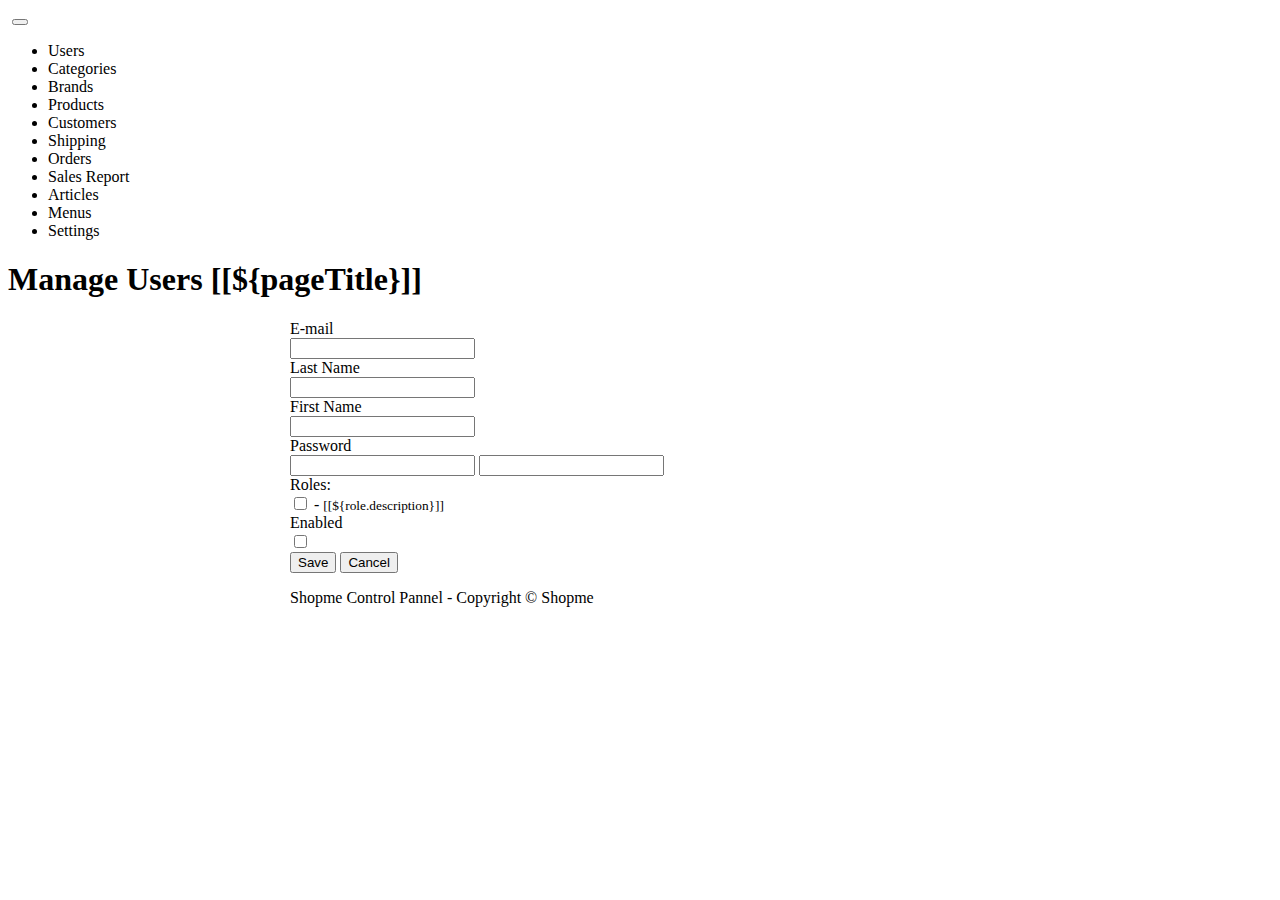
<file: ShopmeProject/ShopmeWebParent/ShopmeBackEnd/src/main/resources/templates/user_form.html>
<!DOCTYPE html>
<html lang="en" xmlns:th="https://www.thymeleaf.org" >
<head>
    <meta http-equiv="Content-Type" content="text/html" charset="UTF-8">
    <meta name="viewport" content="width=device-width,initial-scale=1.0, minimum-scale=1.0">
    <title>[[${pageTitle}]]</title>
    <link rel="stylesheet" type="text/css" th:href="@{/webjars/bootstrap/css/bootstrap.min.css}"/>
    <script type="text/javascript" th:src="@{/webjars/jquery/jquery.min.js}"></script>
    <script type="text/javascript" th:src="@{/webjars/bootstrap/js/bootstrap.min.js}"></script>
    <!--   <script src="https://code.jquery.com/jquery-3.3.1.slim.min.js" ></script>
    <script src="https://cdnjs.cloudflare.com/ajax/libs/popper.js/1.14.7/umd/popper.min.js"></script>
    <script src="https://stackpath.bootstrapcdn.com/bootstrap/4.3.1/js/bootstrap.min.js"></script>
       -->
    <script src="https://cdn.jsdelivr.net/npm/bootstrap@4.6.0/dist/js/bootstrap.min.js" ></script>


</head>
<body>
<div class="container-fluid">
    <div>
        <nav class="navbar navbar-expand-lg bg-dark navbar-dark">
            <a class="navbar-brand" th:href="@{/}">
                <img th:src="@{/images/ShopmeAdminSmall.png}">
            </a>
            <button class="navbar-toggler" type="button" data-toggle="collapse" data-target="#topNavbar">
                <span class="navbar-toggler-icon"></span>
            </button>
            <div class="collapse navbar-collapse" id="topNavbar">
                <ul class="navbar-nav">
                    <li class="nav-item">
                        <a class="nav-link" th:href="@{/users}">Users</a>
                    </li>
                    <li class="nav-item">
                        <a class="nav-link" th:href="@{/categories}">Categories</a>
                    </li>
                    <li class="nav-item">
                        <a class="nav-link" th:href="@{/brands}">Brands</a>
                    </li>
                    <li class="nav-item">
                        <a class="nav-link" th:href="@{/products}">Products</a>
                    </li>
                    <li class="nav-item">
                        <a class="nav-link" th:href="@{/customers}">Customers</a>
                    </li>
                    <li class="nav-item">
                        <a class="nav-link" th:href="@{/shipping}">Shipping</a>
                    </li>
                    <li class="nav-item">
                        <a class="nav-link" th:href="@{/orders}">Orders</a>
                    </li>
                    <li class="nav-item">
                        <a class="nav-link" th:href="@{/report}">Sales Report</a>
                    </li>
                    <li class="nav-item">
                        <a class="nav-link" th:href="@{/articles}">Articles</a>
                    </li>
                    <li class="nav-item">
                        <a class="nav-link" th:href="@{/menus}">Menus</a>
                    </li>
                    <li class="nav-item">
                        <a class="nav-link" th:href="@{/settings}">Settings</a>
                    </li>
                </ul>
            </div>
        </nav>
    </div>
    <div>
        <h1> Manage Users [[${pageTitle}]]</h1>
    </div>

    <form th:action="@{/users/save}"
          method="post" style="max-width: 700px; margin: 0 auto"
          th:object="${user}" th:onsubmit="return checkEmailUnique(this);">
        <input type="hidden" th:field="*{id}"/>
        <div class="border border-secondary rounded p-3">
            <div class="form-group row p-2">
                <label class="col-sm-4 col-form label">E-mail</label>
                <div class="col-sm-8">
                    <input type="email" class="form-control" th:field="*{email}"  required minlength="8" maxlength="128"/>

                </div>
            </div>


            <div class="form-group row p-2">
                <label class="col-sm-4 col-form label">Last Name</label>
                <div class="col-sm-8">
                    <input type="text" class="form-control" th:field="*{lastName}"  required minlength="2" maxlength="45"/>
                </div>
            </div>


            <div class="form-group row p-2">
                <label class="col-sm-4 col-form label">First Name</label>
                <div class="col-sm-8">
                    <input type="text" class="form-control" th:field="*{firstName}"  required minlength="2" maxlength="45"/>
                </div>
            </div>

            <div class="form-group row p-2">
                <label class="col-sm-4 col-form label">Password</label>
                <div class="col-sm-8">
                    <input  th:if="${user.id == null}"
                            type="password" class="form-control" th:field="*{password}"  required minlength="8" maxlength="20"/>
                    <input  th:if="${user.id != null}"
                            type="password" class="form-control" th:field="*{password}"  minlength="8" maxlength="20"/>
                </div>
            </div>


            <div class="form-group row p-2">
                <label class="col-sm-4 col-form label">Roles: </label>
                <div class="col-sm-8">
                    <th:block th:each="role: ${listRoles}">
                        <input type="checkbox" th:field="*{roles}"
                               th:text="${role.name}"
                               th:value="${role.id}"
                               class="m-2";
                        />
                        - <small>[[${role.description}]]</small>
                        <br/>
                    </th:block>
                </div>
            </div>

            <div class="form-group row p-2">
                <label class="col-sm-4 col-form label">Enabled</label>
                <div class="col-sm-8">
                    <input type="checkbox"  th:field="*{enabled}"  th:value="true";/>
                </div>
            </div>

            <div class="text-center">
                <input type="submit" value="Save" class="bth bth-primary m-3"/>
                <input type="button" value="Cancel" class="bth bth-secondary" id="buttonCancel"/>
            </div>
        </div>


        <div class="text-centre">
            <p>Shopme Control Pannel - Copyright &copy; Shopme</p>
        </div>
    </form>

</div>

<script type="text/javascript">
    $(document).ready(function(){
        $("#buttonCancel").on("click",function(){
            window.location="[[@{/users}]]";
        });
    });

    function checkEmailUnique(form){
        url="[[@{/users/check_userDuplicate}]]"
        userEmail=$("#email").val();
        userId =$("#id").val();
        csrfValue= $("input[name='_csrf']").val();

        params={id: userId ,email: userEmail, _csrf: csrfValue };

        $.post(url,params,function(response) {
            if(response=="OK") {
                form.submit();
            } else if(response =="Duplicate"){
                alert("Duplicated");

                showModalDialog("Warning","There is another user having the email ");
            } else {
                showModalDialog("Error","Could not connect to server");
            }
        }).fail(function(){
            window.showModalDialog("Error","Could not connect to server");
        });
        return false;
    }
</script>
</body>



</html>
</file>
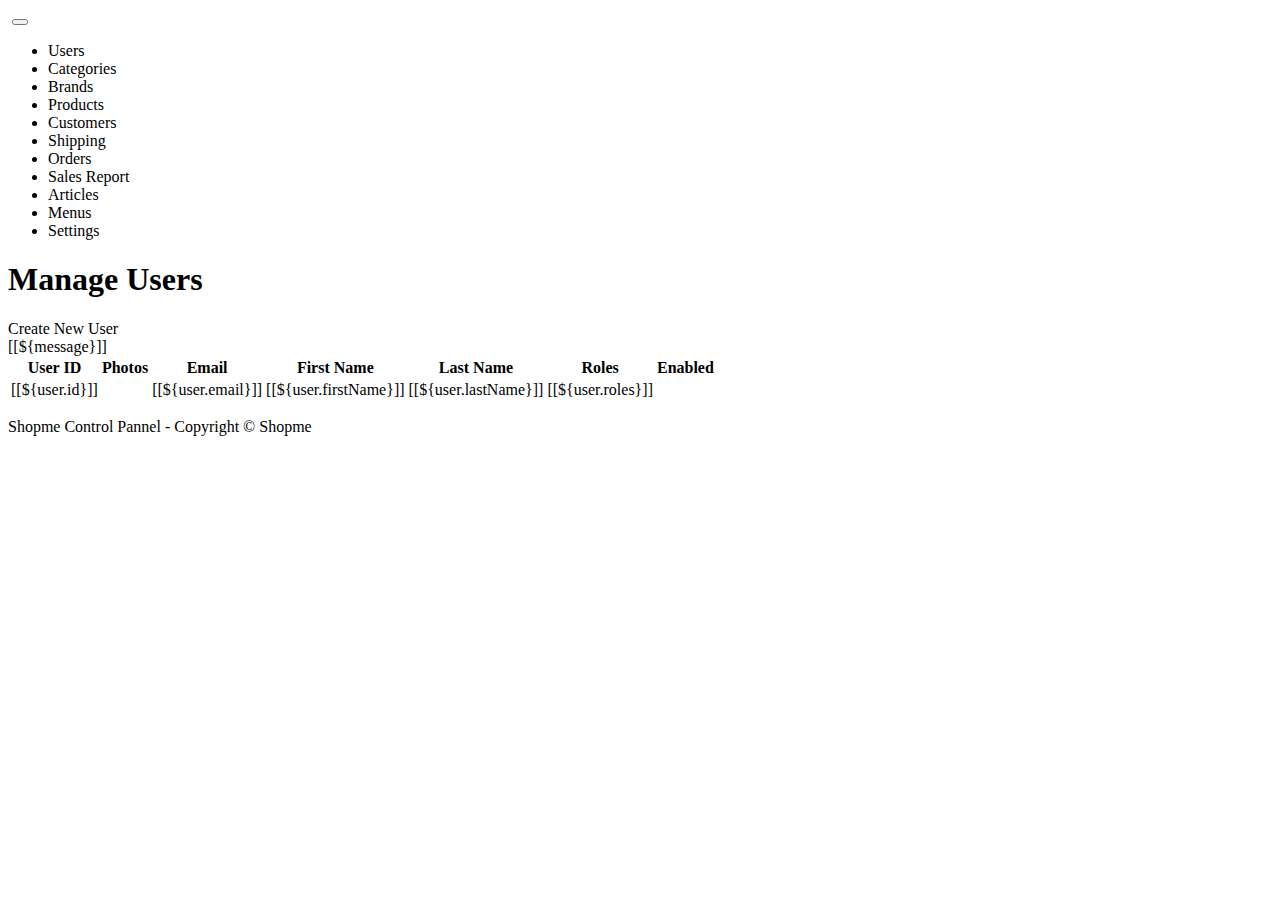
<file: ShopmeProject/ShopmeWebParent/ShopmeBackEnd/src/main/resources/templates/users.html>
<!DOCTYPE html>
<html lang="en" xmlns:th="https://www.thymeleaf.org" >
<head>
    <meta http-equiv="Content-Type" content="text/html" charset="UTF-8">
    <meta name="viewport" content="width=device-width,initial-scale=1.0,minimum-scale=1.0">
    <title>Shopme Admin Control Panel</title>
    <link rel="stylesheet" type="text/css" th:href="@{/webjars/bootstrap/css/bootstrap.min.css}"/>
    <link rel="stylesheet" type="text/css" th:href="@{/fontawesome/all.css}"/>
    <link rel="stylesheet" type="text/css" th:href="@{/style.css}"/>
    <script type="text/javascript" th:src="@{/webjars/jquery/jquery.min.js}"></script>
    <script type="text/javascript" th:src="@{/webjars/bootstrap/js/bootstrap.min.js}"></script>
    <!--   <script src="https://code.jquery.com/jquery-3.3.1.slim.min.js" ></script>
    <script src="https://cdnjs.cloudflare.com/ajax/libs/popper.js/1.14.7/umd/popper.min.js"></script>
    <script src="https://stackpath.bootstrapcdn.com/bootstrap/4.3.1/js/bootstrap.min.js"></script>
       -->
    <script src="https://cdn.jsdelivr.net/npm/bootstrap@4.6.0/dist/js/bootstrap.min.js" ></script>


</head>
<body>
<div class="container-fluid">
    <div>
        <nav class="navbar navbar-expand-lg bg-dark navbar-dark">
            <a class="navbar-brand" th:href="@{/}">
                <img th:src="@{/images/ShopmeAdminSmall.png}" >

            </a>
            <button class="navbar-toggler" type="button" data-toggle="collapse" data-target="#topNavbar">
                <span class="navbar-toggler-icon"></span>
            </button>
            <div class="collapse navbar-collapse" id="topNavbar">
                <ul class="navbar-nav">
                    <li class="nav-item">
                        <a class="nav-link" th:href="@{/users}">Users</a>
                    </li>
                    <li class="nav-item">
                        <a class="nav-link" th:href="@{/categories}">Categories</a>
                    </li>
                    <li class="nav-item">
                        <a class="nav-link" th:href="@{/brands}">Brands</a>
                    </li>
                    <li class="nav-item">
                        <a class="nav-link" th:href="@{/products}">Products</a>
                    </li>
                    <li class="nav-item">
                        <a class="nav-link" th:href="@{/customers}">Customers</a>
                    </li>
                    <li class="nav-item">
                        <a class="nav-link" th:href="@{/shipping}">Shipping</a>
                    </li>
                    <li class="nav-item">
                        <a class="nav-link" th:href="@{/orders}">Orders</a>
                    </li>
                    <li class="nav-item">
                        <a class="nav-link" th:href="@{/report}">Sales Report</a>
                    </li>
                    <li class="nav-item">
                        <a class="nav-link" th:href="@{/articles}">Articles</a>
                    </li>
                    <li class="nav-item">
                        <a class="nav-link" th:href="@{/menus}">Menus</a>
                    </li>
                    <li class="nav-item">
                        <a class="nav-link" th:href="@{/settings}">Settings</a>
                    </li>
                </ul>
            </div>
        </nav>
    </div>
    <div>
        <h1> Manage Users</h1>
        <a th:href="@{/users/new}"> Create New User</a>
    </div>

    <div th:if="${message != null}" class="alert alert-success text-center">
        [[${message}]]
    </div>

    <div>
        <table class="table table-bordered table-striped table-hover table-responsive-xl">
            <thead class="table-dark">
                <tr>
                    <th scope="col">User ID</th>
                    <th>Photos</th>
                    <th>Email</th>
                    <th>First Name</th>
                    <th>Last Name</th>
                    <th>Roles</th>
                    <th>Enabled</th>
                    <th></th>
                </tr>
            </thead>
            <tbody>
            <tr th:each="user: ${listUsers}">
                <td>[[${user.id}]]</td>
                <td> <span class="fa-solid fa-image-portrait fa-2xl icon-gray "> </span></td>
                <td>[[${user.email}]]</td>
                <td>[[${user.firstName}]]</td>
                <td>[[${user.lastName}]]</td>
                <td>[[${user.roles}]]</td>
                <td><a th:if="${user.enabled}==true" class="fa-regular fa-circle-check icon-green"></a></td>
                <td> <a class="fa-solid fa-pen-to-square icon-green" th:href="@{'/users/edit/' + ${user.id}}"
                        title="Edit this user"></a>
                    &nbsp; <a class="fa-solid fa-trash icon-gray" href=""></a></td>
            </tr>
            </tbody>
        </table>
    </div>
    <div class="text-centre">
        <p>Shopme Control Pannel - Copyright &copy; Shopme</p> </div>

</div>

</body>
</html>
</file>
